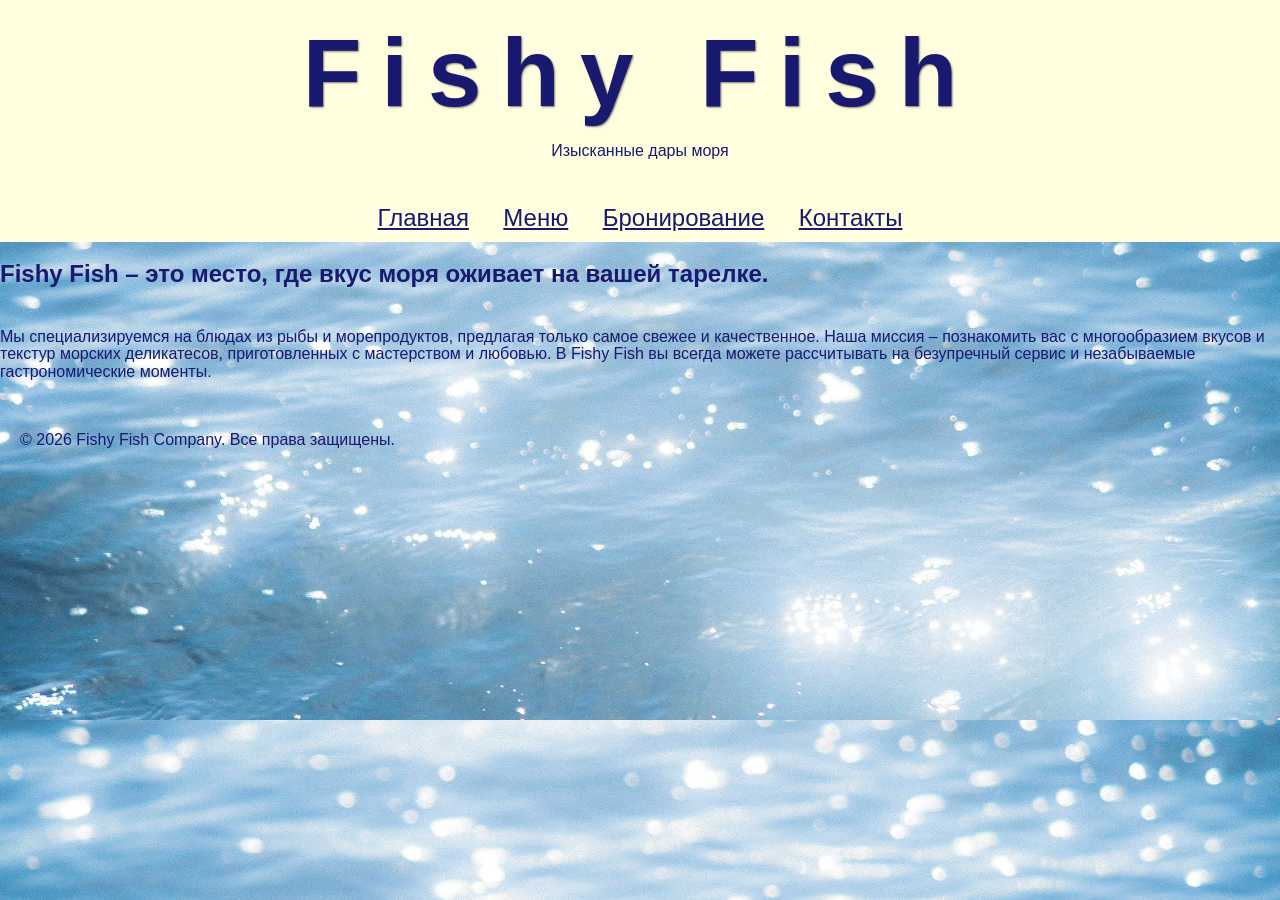
<file: index.html>
<!DOCTYPE html>
 <html lang="ru">
 <head>
    <meta charset="UTF-8">
    <meta name="viewport" content="width=device-width, initial-scale=1.0">
    <title>Fishy Fish - Ресторан Морепродуктов</title>
    <link rel="icon" href="favicon.ico" type="image/ico">
    <link rel="stylesheet" href="style.css">
 </head>
 <body>

    <header>
        <h1>Fishy Fish</h1>
        <p>Изысканные дары моря</p>
    </header>

    <nav>
        <a href="index.html">Главная</a>
        <a href="menu.html">Меню</a>
        <a href="booking.html">Бронирование</a>
        <a href="contacts.html">Контакты</a>
    </nav>

    <section class="text.center">
        <h2>Fishy Fish – это место, где вкус моря оживает на вашей тарелке.</h2>
        <p> Мы специализируемся на блюдах из рыбы и морепродуктов, предлагая только самое свежее и качественное. Наша миссия – познакомить вас с многообразием вкусов и текстур морских деликатесов, приготовленных с мастерством и любовью. В Fishy Fish вы всегда можете рассчитывать на безупречный сервис и незабываемые гастрономические моменты.</p>
    </section>

    <footer>
        © 2026 Fishy Fish Company. Все права защищены.
    </footer>
</body>
</html>
</file>
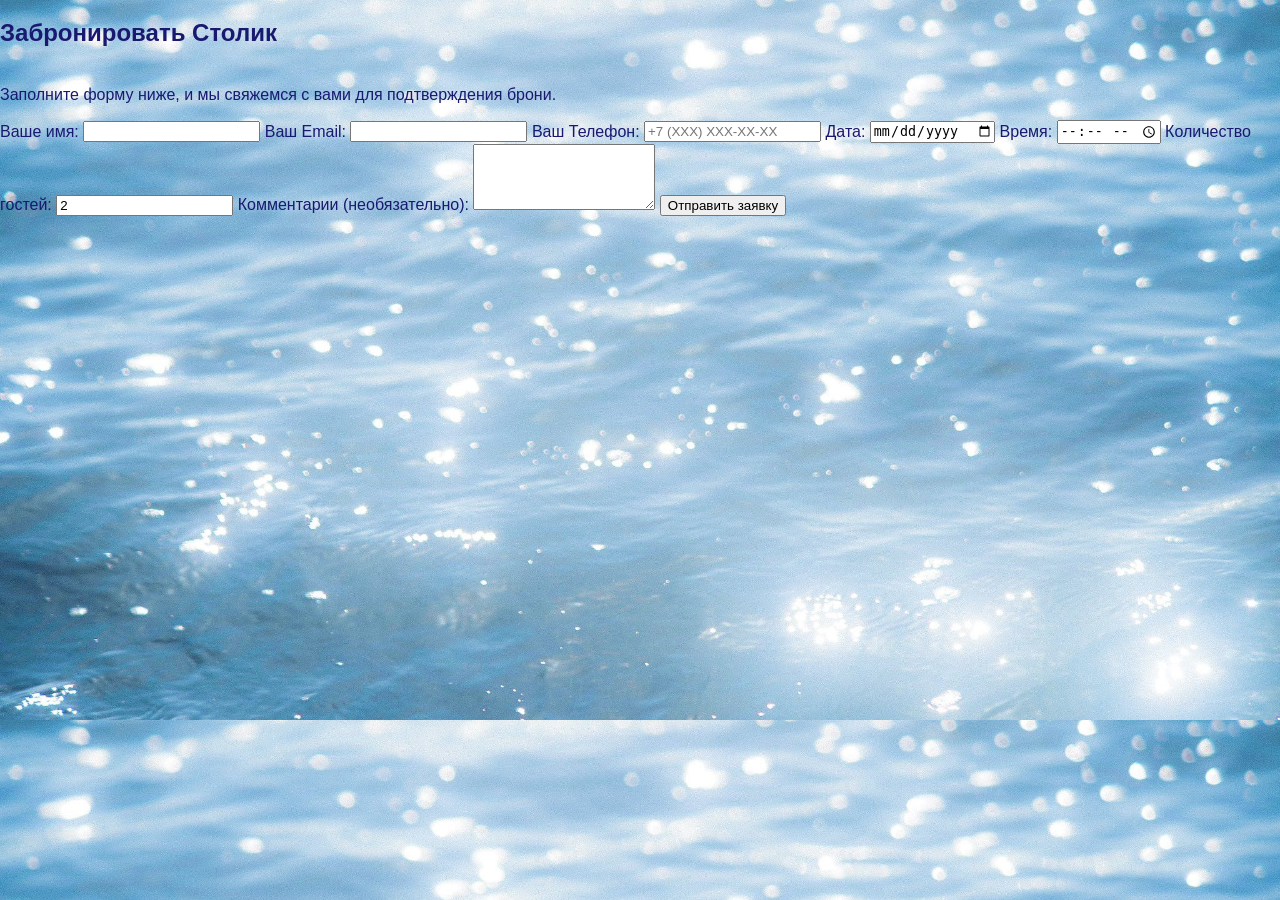
<file: booking.html>
<!DOCTYPE html>
 <html lang="ru">
 <head>
    <meta charset="UTF-8">
    <meta name="viewport" content="width=device-width, initial-scale=1.0">
    <title>Бронирование</title>
    <link rel="icon" href="favicon.ico" type="image/ico">
    <link rel="stylesheet" href="style.css">
        <section id="booking">
            <h2>Забронировать Столик</h2>
            <p>Заполните форму ниже, и мы свяжемся с вами для подтверждения брони.</p>
            <form action="#" method="post"> <!-- action="#" - заглушка, здесь должен быть URL вашего бэкенда -->
                <label for="name">Ваше имя:</label>
                <input type="text" id="name" name="name" required>

                <label for="email">Ваш Email:</label>
                <input type="email" id="email" name="email" required>

                <label for="phone">Ваш Телефон:</label>
                <input type="tel" id="phone" name="phone" required placeholder="+7 (XXX) XXX-XX-XX">

                <label for="date">Дата:</label>
                <input type="date" id="date" name="date" required>

                <label for="time">Время:</label>
                <input type="time" id="time" name="time" required>

                <label for="guests">Количество гостей:</label>
                <input type="number" id="guests" name="guests" min="1" value="2" required>

                <label for="message">Комментарии (необязательно):</label>
                <textarea id="message" name="message" rows="4"></textarea>

                <button type="submit">Отправить заявку</button>
            </form>
        </section>
    </div>
</file>
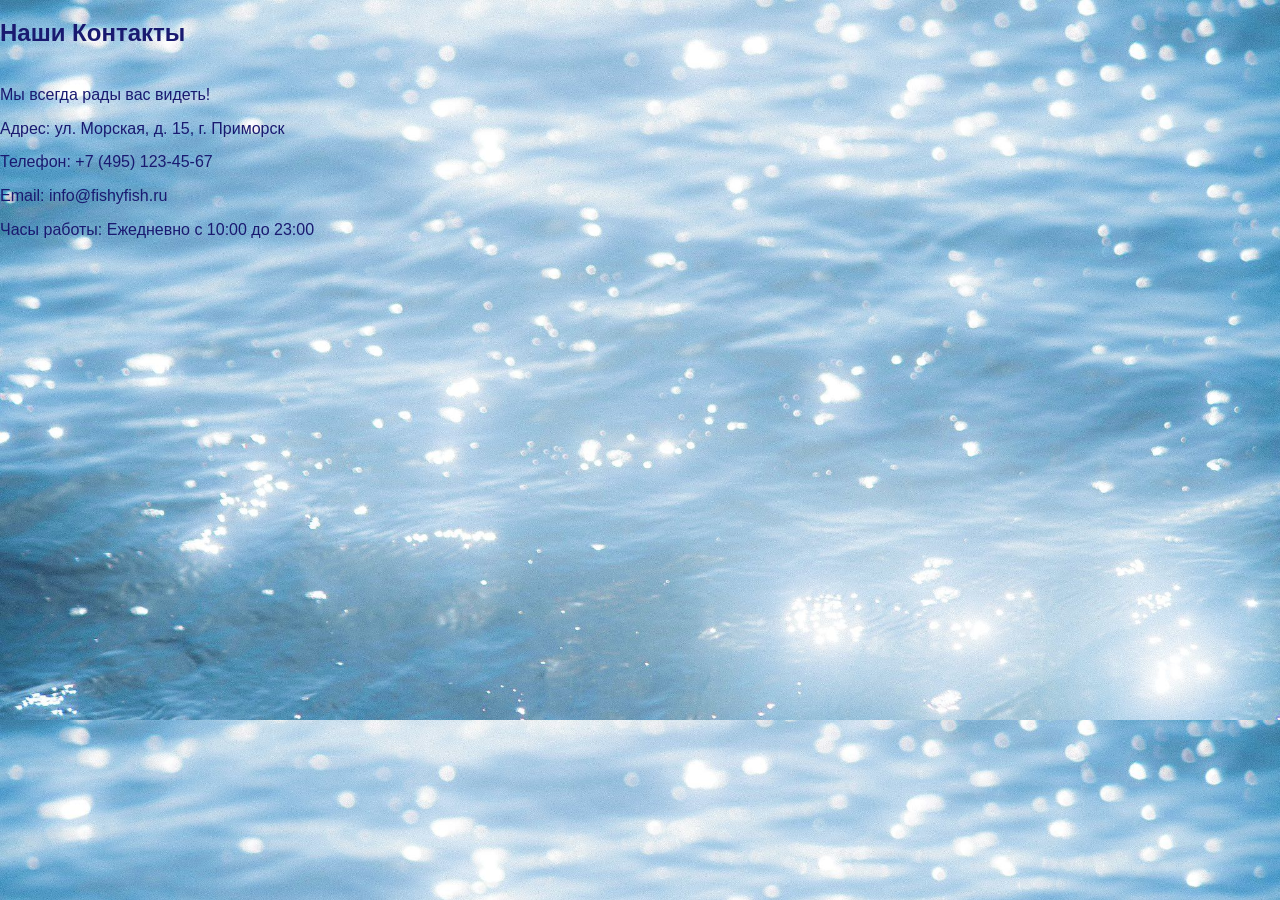
<file: contacts.html>
<!DOCTYPE html>
 <html lang="ru">
 <head>
    <meta charset="UTF-8">
    <meta name="viewport" content="width=device-width, initial-scale=1.0">
    <title>Бронирование</title>
    <link rel="icon" href="favicon.ico" type="image/ico">
    <link rel="stylesheet" href="style.css">
        <section id="contacts">
            <h2>Наши Контакты</h2>
            <p>Мы всегда рады вас видеть!</p>
            <p><span class="contact-info">Адрес:</span> ул. Морская, д. 15, г. Приморск</p>
            <p><span class="contact-info">Телефон:</span> <a href="tel:+74951234567" style="color: var(--main-blue); text-decoration: none;">+7 (495) 123-45-67</a></p>
            <p><span class="contact-info">Email:</span> <a href="mailto:info@fishyfish.ru" style="color: var(--main-blue); text-decoration: none;">info@fishyfish.ru</a></p>
            <p><span class="contact-info">Часы работы:</span> Ежедневно с 10:00 до 23:00</p>
        </section>
    </div>
</file>
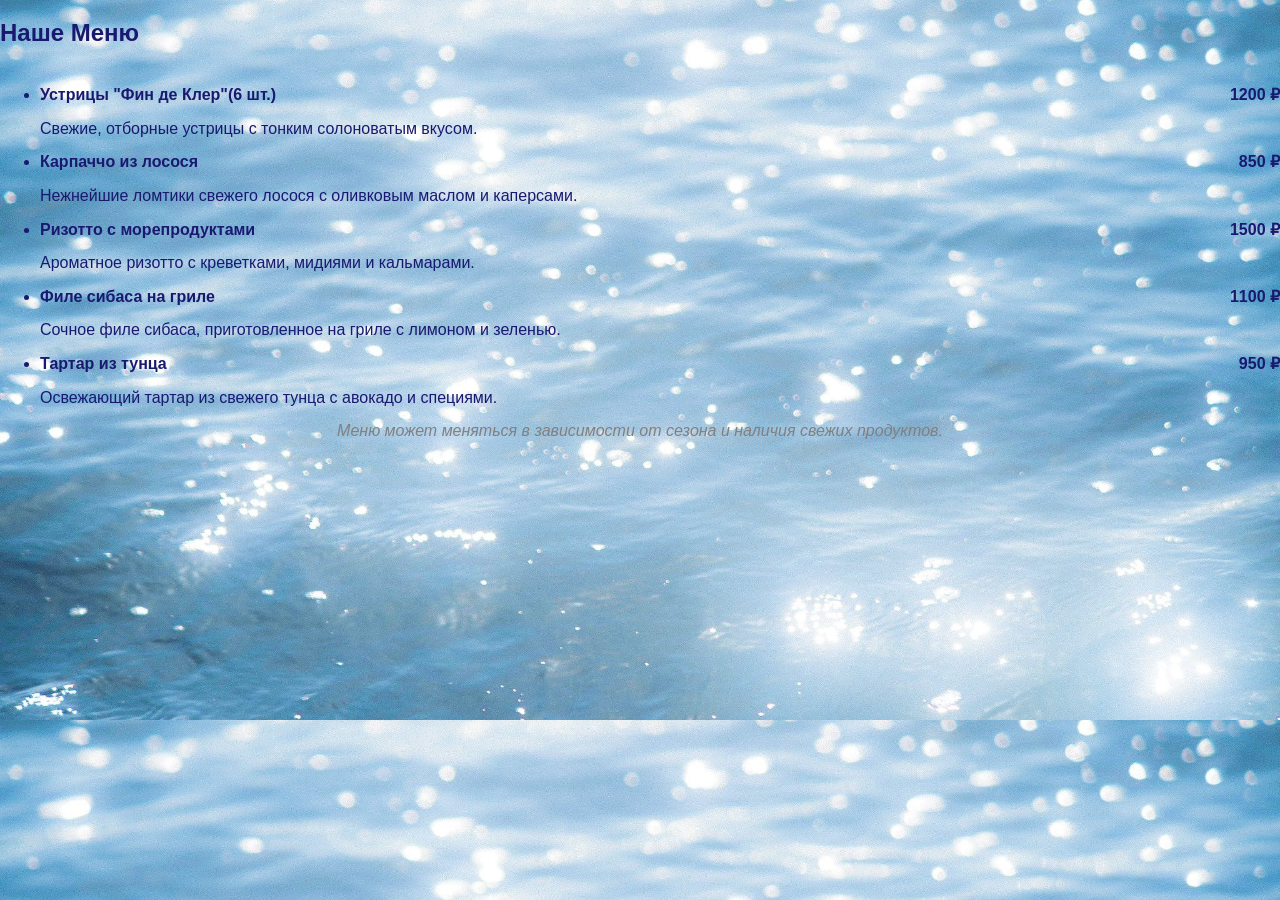
<file: menu.html>
<!DOCTYPE html>
 <html lang="ru">
 <head>
    <meta charset="UTF-8">
    <meta name="viewport" content="width=device-width, initial-scale=1.0">
    <title>Меню</title>
    <link rel="icon" href="favicon.ico" type="image/ico">
    <link rel="stylesheet" href="style.css">
        <section id="menu">
            <h2>Наше Меню</h2>
            <ul>
                <li>
                    <div class="menu-item">
                        <span class="menu-item-name">Устрицы "Фин де Клер"(6 шт.)</span>
                        <span class="menu-item-price">1200 ₽</span>
                    </div>
                    <p>Свежие, отборные устрицы с тонким солоноватым вкусом.</p>
                </li>
                <li>
                    <div class="menu-item">
                        <span class="menu-item-name">Карпаччо из лосося</span>
                        <span class="menu-item-price">850 ₽</span>
                        </div>
                    <p>Нежнейшие ломтики свежего лосося с оливковым маслом и каперсами.</p>
                </li>
                <li>
                    <div class="menu-item">
                        <span class="menu-item-name">Ризотто с морепродуктами</span>
                        <span class="menu-item-price">1500 ₽</span>
                    </div>
                    <p>Ароматное ризотто с креветками, мидиями и кальмарами.</p>
                </li>
                <li>
                    <div class="menu-item">
                        <span class="menu-item-name">Филе сибаса на гриле</span>
                        <span class="menu-item-price">1100 ₽</span>
                    </div>
                    <p>Сочное филе сибаса, приготовленное на гриле с лимоном и зеленью.</p>
                </li>
                <li>
                    <div class="menu-item">
                        <span class="menu-item-name">Тартар из тунца</span>
                        <span class="menu-item-price">950 ₽</span>
                    </div>
                    <p>Освежающий тартар из свежего тунца с авокадо и специями.</p>
                </li>
            </ul>
            <p style="text-align: center; font-style: italic; color: grey;">Меню может меняться в зависимости от сезона и наличия свежих продуктов.</p>
        </section>
    </div>
</file>
<file: style.css>
body {
            font-family: 'Arial', sans-serif;
            margin: 0;
            padding: 0;
            background-color: #AFEEEE;
            color: #191970;
            background-image: url('background.jpg');
            background-size: cover;
            background-position: center-center;
            line-height: 1.1;
        }
main { 
    margin-bottom:40px;
 }

 .text-center p{
    text-align: margin-top;
 }

header {
            background-color: #FFFFE0;
            color: var(--text-color-light);
            padding: 20px 0;
            text-align: center;
            position: center;
        }

header h1 {
            margin: 0;
            font-size: 6em;
            letter-spacing: 20px;
            text-shadow: 1px 1px 2px rgba(0,0,0,0.5);
        }

nav {
            background-color: #FFFFE0;
            padding: 10px 0;
            text-align: center;
        }

        nav a {
            color: var(--text-color-light);
            text-decoration: underline;
            margin: 15px;
            font-size: 1.5em;
            transition: color 0.3s ease;
        }

        nav a:hover {
            color: #FFFFE0;
        }

        .container {
            width: 30%;
            margin: 20px auto;
            padding: 20px;
            background-color: var(--text-color-light);
            box-shadow: 0 0 10px rgba(0, 0, 0, 0.1);
            border-radius: 15px;
        }

        h2 {
            color: var(--main-blue);
            border-bottom: 50px solid var(--gold);
            padding-bottom: 20px;
            margin-bottom: 20px;
            text-align: center-center;
        }

        .menu ul {
            list-style: none;
            padding: 20;
        }

        .menu li {
            margin-bottom: 15px;
            padding-bottom: 150px;
            border-bottom: 100px dashed #FFFFE0;
        }

        .menu li:last-child {
            border-bottom: double;
        }

        .menu-item {
            display: flex;
            justify-content: space-between;
            align-items: center;
        }

        .menu-item-name {
            font-weight: bold;
            text-align: justify-all;
            color: var(--main-blue);
        }

        .menu-item-price {
            color: var(--gold);
            text-align: center;
            font-weight: bold;
        }

        .booking form label {
            display: block;
            margin-bottom: 5px;
            font-weight: bold;
            color: var(--main-blue);
        }

        .booking form input[type="text"],
        .booking form input[type="email"],
        .booking form input[type="tel"],
        .booking form input[type="date"],
        .booking form input[type="time"],
        .booking form textarea {
            width: 100%;
            padding: 10px;
            margin-bottom: 15px;
            border: 1px solid var(--secondary-blue);
            border-radius: 4px;
            box-sizing: border-box; /* Учитывает padding и border в ширине */
        }

        .booking form button {
            background-color: var(--gold);
            color: var(--main-blue);
            padding: 12px 25px;
            border: none;
            border-radius: 5px;
            cursor: pointer;
            font-size: 1.1em;
            transition: background-color 0.3s ease, color 0.3s ease;
        }

        .booking form button:hover {
            background-color: var(--light-gold);
            color: var(--text-color-dark);
        }

        .contacts p {
            text-align: center;
            margin-bottom: 15px;
        }

        .contacts .contact-info {
            font-size: 1.1em;
            color: var(--main-blue);
            font-weight: bold;
        }

        footer {
            text-align: justify-all;
            padding: 20px;
            background-color: var(--main-blue);
            color: var(--text-color-light);
            margin-top: 30px;
        }

        @media (max-width: 768px) {
            .container {
                width: 95%;
                padding: 15px;
            }
            header h1 {
                font-size: 2.5em;
            }
            nav a {
                display: block;
                margin: 10px 0;
            }
            .menu-item {
                flex-direction: column;
                align-items: flex-start;
            }
            .menu-item-name {
                margin-bottom: 5px;
            }
        }
    </style>
</head>
<body>
</file>
